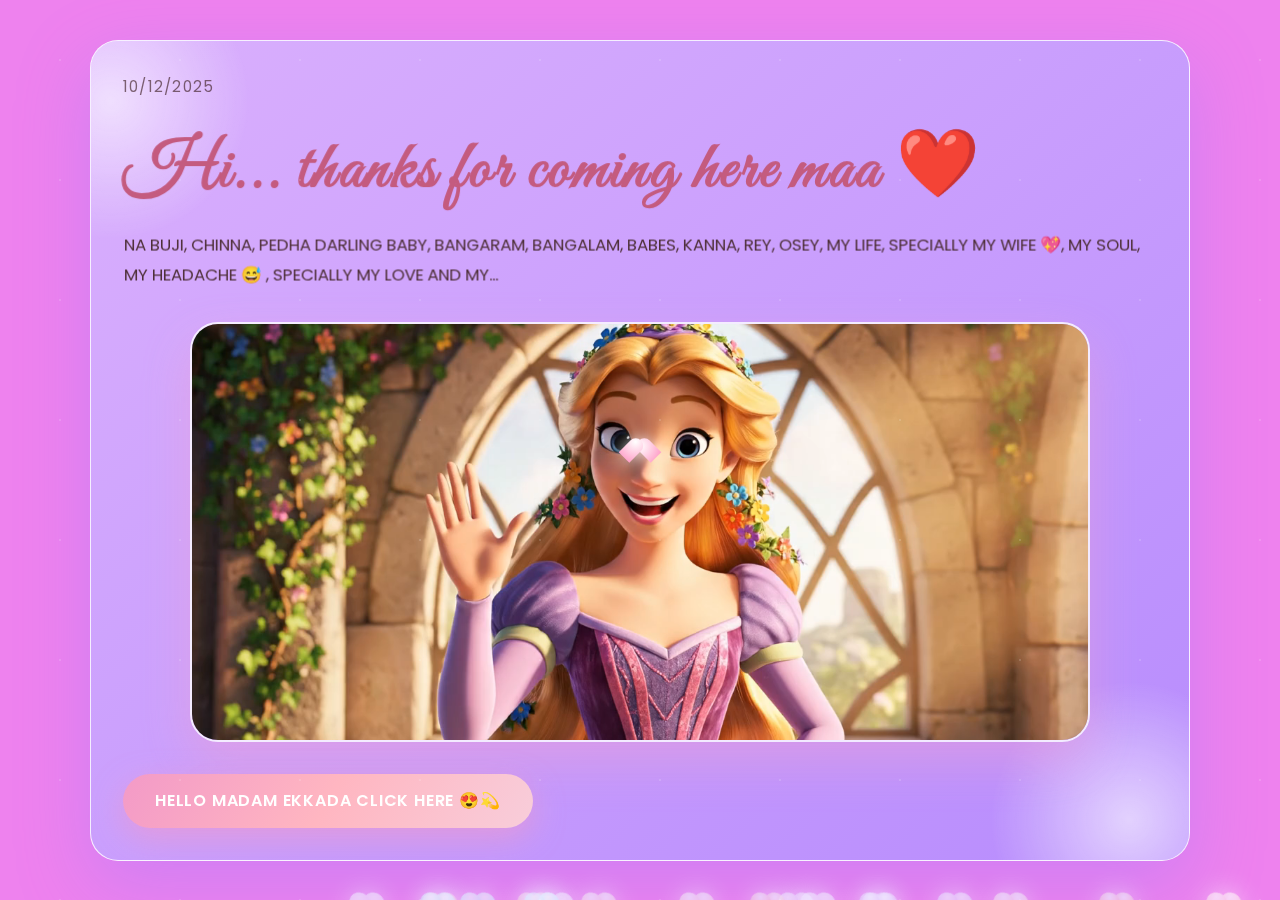
<file: index.html>
<!DOCTYPE html>
<html lang="en">
  <head>
    <meta charset="UTF-8" />
    <meta name="viewport" content="width=device-width, initial-scale=1.0" />
    <title>Page 1 | Welcome Love</title>

    <!-- Stylesheet -->
    <link rel="stylesheet" href="style.css" />

    <!-- GSAP Animation Library -->
    <script
      src="https://cdnjs.cloudflare.com/ajax/libs/gsap/3.12.5/gsap.min.js"
      defer
    ></script>

    <!-- Custom Script -->
    <script src="script.js" defer></script>
  </head>

  <body data-page="page1">
    <!-- Floating hearts animation -->
    <div class="floating-hearts" data-floating-hearts></div>

    <!-- Balloon burst animation -->
    <div class="balloon-burst" data-balloon-burst></div>

    <main class="glass-card">
      <p class="page-note" data-zoom-in>10/12/2025</p>

      <h1 data-zoom-in>Hi... thanks for coming here maa ❤️</h1>

      <p data-zoom-in>
        NA BUJI, CHINNA, PEDHA DARLING BABY, BANGARAM, BANGALAM, BABES, KANNA,
        REY, OSEY, MY LIFE, SPECIALLY MY WIFE 💖, MY SOUL, MY HEADACHE 😅 ,
        SPECIALLY MY LOVE AND MY...
      </p>

      <div class="media-wrap">
        <video
          class="hero-video"
          autoplay
          loop
          muted
          playsinline
          preload="auto"
          data-auto-sound
        >
          <source src="page1.mp4.mp4" type="video/mp4" />
          Your browser does not support video. Replace this with your dreamy
          clip. 💖
        </video>
      </div>

      <!-- Main Button -->
      <a class="btn" href="page2.html" data-balloon-trigger>
        Hello madam ekkada click here 😍💫
      </a>

      <!-- Background Music -->
      <audio
        id="bg-music"
        src="https://cdn.pixabay.com/download/audio/2022/10/25/audio_13f3bd2b3135.mp3?filename=gentle-piano-ambient-124458.mp3"
        autoplay
        loop
        muted
      ></audio>
    </main>
  </body>
</html>
</file>
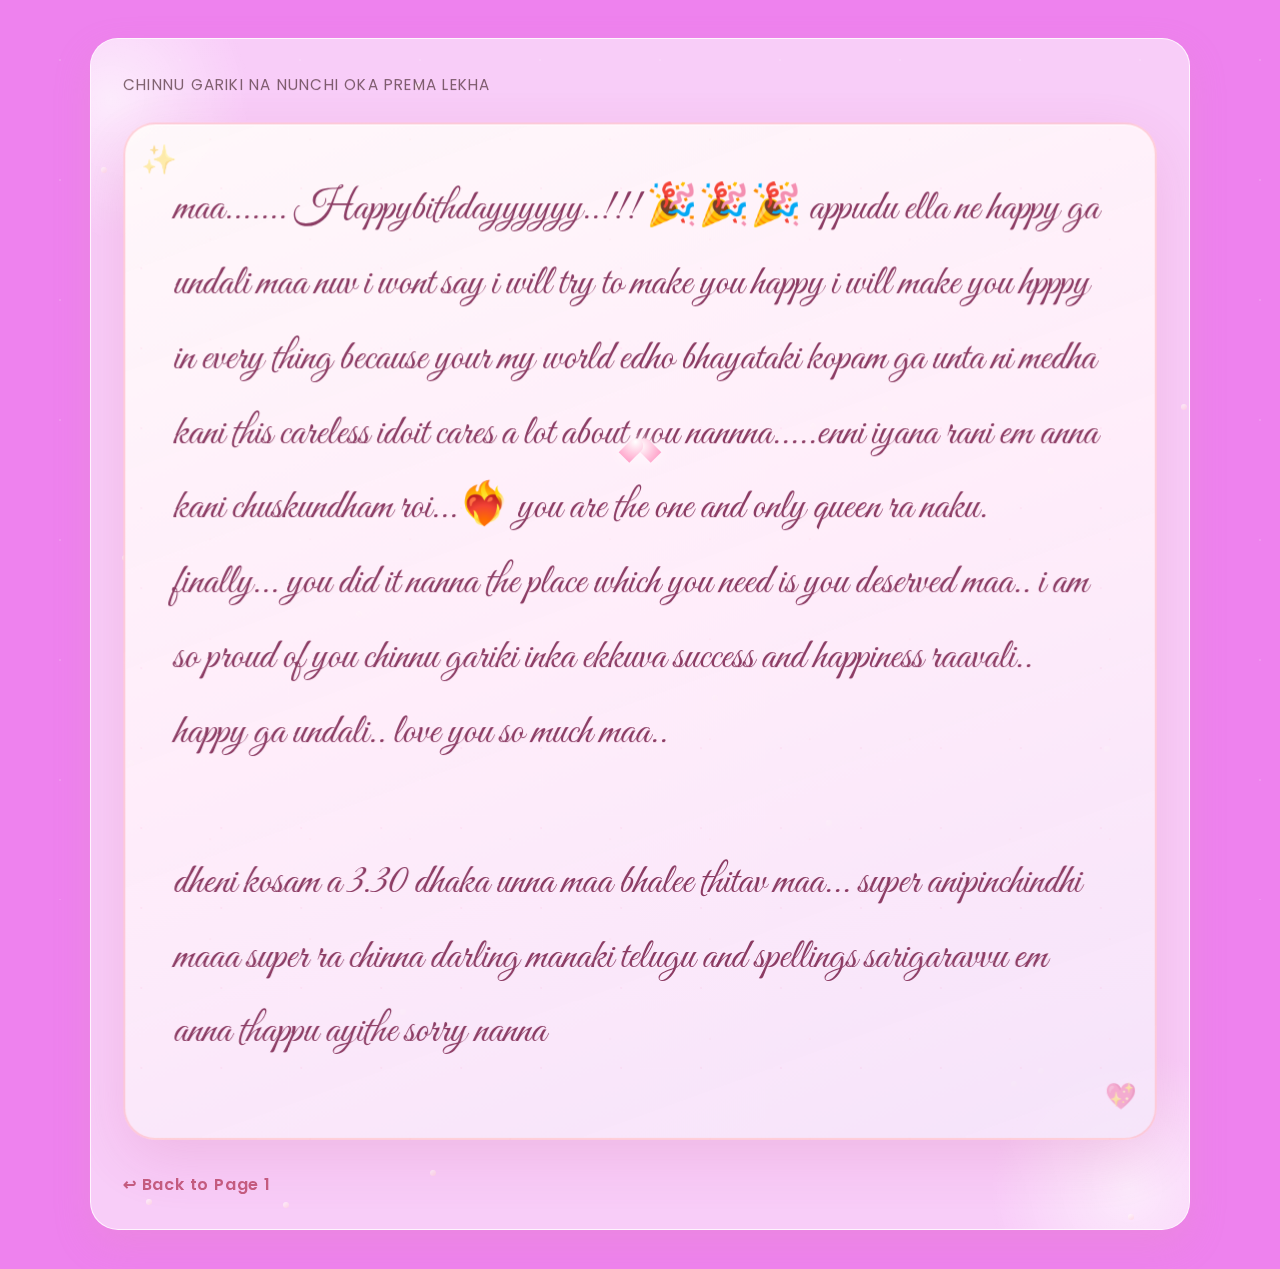
<file: page5.html>
<!DOCTYPE html>
<html lang="en">
  <head>
    <meta charset="UTF-8" />
    <meta name="viewport" content="width=device-width, initial-scale=1.0" />
    <title>Page 5</title>
    <link rel="stylesheet" href="style.css" />
    <script src="https://cdnjs.cloudflare.com/ajax/libs/gsap/3.12.5/gsap.min.js" defer></script>
    <script src="script.js" defer></script>
  </head>
  <body data-page="page5">
    <main class="glass-card letter-page">
      <div class="glitter-layer"></div>
      <p class="page-note" data-zoom-in>chinnu gariki na nunchi oka prema lekha</p>
      <div class="letter-card" data-zoom-in>
      <p>
        maa....... Happybithdayyyyyy..!!! 🎉🎉🎉 appudu ella ne happy ga undali maa nuv i wont say i will try to make you happy i will make you hpppy in every thing because your my world edho bhayataki kopam ga unta ni medha kani this careless idoit cares a lot about you nannna.....enni iyana rani em anna kani chuskundham roi...❤️‍🔥 you are the one and only queen ra naku.
        <br>
        finally... you did it nanna the place which you need is you deserved maa.. i am so proud of you chinnu gariki  inka ekkuva success and happiness raavali.. happy ga undali.. love you so much maa..<br>
        <br>
        dheni kosam a 3.30 dhaka unna maa bhalee thitav maa... super anipinchindhi maaa super ra chinna darling manaki telugu and spellings sarigaravvu em anna thappu ayithe sorry nanna  
      </p>
      </div>

      <nav class="nav-links" style="margin-top: 2rem;">
        <a href="index.html">↩ Back to Page 1</a>
      </nav>
    </main>
  </body>
</html>
</file>
<file: style.css>
@import url("https://fonts.googleapis.com/css2?family=Great+Vibes&family=Poppins:wght@300;400;500;600;700&display=swap");

:root {
  --rose: #d1a2ad;
  --blush: #f7b2c4;
  --lavender: #d7c1ff;
  --peach: #ffe7d9;
  --cream: #fff7f0;
  --deep-rose: #c45b7f;
  --text: #4a2c33;
  --glass: rgba(255, 255, 255, 0.7);
  --glitter: rgba(255, 255, 255, 0.45);
}

*,
*::before,
*::after {
  box-sizing: border-box;
}

body {
  background: violet;
  margin: 0;
  min-height: 100vh;
  font-family: "Poppins", "Segoe UI", sans-serif;
  color: var(--text);
  overflow-x: hidden;
  display: flex;
  justify-content: center;
  align-items: center;
  padding: clamp(1.5rem, 3vw, 3rem);
  position: relative;
  cursor: none;
}

body::after {
  content: "";
  position: fixed;
  inset: 0;
  background-image: radial-gradient(circle, rgba(255, 255, 255, 0.3) 1px, transparent 1px);
  background-size: 120px 120px;
  opacity: 0.5;
  pointer-events: none;
}

main {
  width: min(1100px, 100%);
  background: rgba(255, 255, 255, 0.55);
  border-radius: 36px;
  padding: clamp(1.8rem, 4vw, 4rem);
  box-shadow: 0 25px 80px rgba(225, 143, 181, 0.35);
  position: relative;
  overflow: hidden;
  border: 1px solid rgba(255, 255, 255, 0.8);
  backdrop-filter: blur(18px);
}

main::before,
main::after {
  content: "";
  position: absolute;
  width: 280px;
  height: 280px;
  border-radius: 50%;
  background: radial-gradient(circle, rgba(255, 255, 255, 0.6), transparent 70%);
  filter: blur(0.5px);
  pointer-events: none;
  animation: dreamy 10s ease-in-out infinite alternate;
}

main::before {
  top: -80px;
  left: -120px;
}

main::after {
  bottom: -100px;
  right: -80px;
  animation-delay: 2s;
}

@keyframes dreamy {
  from {
    transform: translate3d(0, 0, 0) scale(1);
  }
  to {
    transform: translate3d(30px, -30px, 0) scale(1.05);
  }
}

main > * {
  position: relative;
  z-index: 2;
}

h1,
h2,
.script-title {
  font-family: "Great Vibes", cursive;
  margin: 0 0 1rem;
  color: var(--deep-rose);
  letter-spacing: 0.04em;
}

h1 {
  font-size: clamp(2.25rem, 6vw, 4.2rem);
}

h2 {
  font-size: clamp(1.8rem, 4vw, 3rem);
}

p {
  line-height: 1.8;
  font-size: 1.05rem;
  margin: 0 0 1.5rem;
}

.btn {
  display: inline-flex;
  align-items: center;
  justify-content: center;
  gap: 0.5rem;
  padding: 0.9rem 2rem;
  border-radius: 999px;
  border: none;
  text-decoration: none;
  font-weight: 600;
  letter-spacing: 0.05em;
  text-transform: uppercase;
  color: #fff;
  background: linear-gradient(120deg, #f39ac7, #ffb6c1, #f8cdda);
  box-shadow: 0 10px 30px rgba(243, 154, 199, 0.6);
  transition: transform 0.3s ease, box-shadow 0.3s ease;
  cursor: pointer;
}

.btn:hover {
  transform: translateY(-4px) scale(1.02);
  box-shadow: 0 14px 35px rgba(243, 154, 199, 0.7);
}

/* button pulse used on blow action */
.btn.pulse {
  animation: btnPulse 0.9s cubic-bezier(.2,.9,.2,1) both;
}

@keyframes btnPulse {
  0% { transform: translateY(0) scale(1); }
  20% { transform: translateY(-6px) scale(1.06); }
  60% { transform: translateY(-3px) scale(1.03); }
  100% { transform: translateY(0) scale(1); }
}

.btn:disabled {
  opacity: 0.6;
  cursor: default;
  transform: none;
}

.floating-hearts {
  position: absolute;
  inset: 0;
  overflow: hidden;
  pointer-events: none;
}

.floating-hearts span {
  position: absolute;
  width: 22px;
  height: 20px;
  background: radial-gradient(circle at 30% 30%, #fff, #ffd1dc);
  display: block;
  transform: rotate(45deg);
  animation: floatHeart linear infinite;
  opacity: 0.7;
  border-radius: 4px;
  filter: drop-shadow(0 0 12px rgba(255, 255, 255, 0.8));
}

.floating-hearts span::before,
.floating-hearts span::after {
  content: "";
  position: absolute;
  width: 22px;
  height: 20px;
  border-radius: 50%;
  background: inherit;
}

.floating-hearts span::before {
  top: -10px;
  left: 0;
}

.floating-hearts span::after {
  left: -10px;
  top: 0;
}

@keyframes floatHeart {
  0% {
    transform: translateY(0) scale(0.8) rotate(45deg);
    opacity: 0;
  }
  20% {
    opacity: 0.8;
  }
  100% {
    transform: translateY(-120vh) scale(1.2) rotate(45deg);
    opacity: 0;
  }
}

.media-wrap {
  display: block;
  margin: 2rem auto;
  width: min(1000px, 100%);
  max-width: 100%;
  text-align: center;
  animation: mediaFloat 6s ease-in-out 1s infinite alternate;
}

.hero-video {
  display: block;
  margin: 0 auto;
  width: min(900px, 100%);
  height: auto;
  max-height: 420px;
  object-fit: cover;
  border-radius: 28px;
  border: 2px solid rgba(255, 255, 255, 0.8);
  box-shadow: 0 20px 45px rgba(241, 160, 206, 0.45);
  animation: mediaEntrance 0.9s cubic-bezier(.22,.9,.35,1) both;
  transform-origin: center;
}

.glass-card {
  background: rgba(255, 255, 255, 0.6);
  border-radius: 28px;
  padding: clamp(1.25rem, 3vw, 2rem);
  border: 1px solid rgba(255, 255, 255, 0.8);
  box-shadow: 0 15px 35px rgba(228, 149, 188, 0.25);
}

.page-note {
  font-size: 0.95rem;
  letter-spacing: 0.08em;
  text-transform: uppercase;
  color: rgba(74, 44, 51, 0.7);
}

.typewriter {
  min-height: 120px;
  font-size: clamp(1.6rem, 4vw, 2.8rem);
  line-height: 1.5;
  border-right: 2px solid rgba(74, 44, 51, 0.6);
  white-space: pre-line;
  overflow: hidden;
}

.sparkle-ring {
  display: flex;
  flex-wrap: wrap;
  gap: 1rem;
  margin-top: 2rem;
}

.sparkle-ring span {
  flex: 1;
  min-width: 140px;
  text-align: center;
  padding: 1rem;
  border-radius: 18px;
  background: rgba(255, 255, 255, 0.5);
  border: 1px dashed rgba(228, 149, 188, 0.6);
  font-weight: 500;
  position: relative;
  overflow: hidden;
}

.sparkle-ring span::after {
  content: "";
  position: absolute;
  inset: -50% -10%;
  background: radial-gradient(circle, rgba(255, 255, 255, 0.9), transparent 70%);
  animation: twinkle 6s linear infinite;
}

@keyframes twinkle {
  from {
    transform: translateX(-60%) translateY(20%);
  }
  to {
    transform: translateX(120%) translateY(-20%);
  }
}

.video-love {
  margin-top: 2rem;
  padding: clamp(1rem, 3vw, 1.5rem);
  border-radius: 28px;
  background: rgba(255, 255, 255, 0.65);
  border: 1px solid rgba(200, 160, 255, 0.9);
  box-shadow: 0 18px 40px rgba(215, 161, 211, 0.25);
}

.video-love video {
  width: 100%;
  max-height: 360px;
  border-radius: 20px;
  border: 2px solid rgba(255, 255, 255, 0.85);
  box-shadow: 0 18px 45px rgba(228, 149, 188, 0.35);
  background: rgba(255, 255, 255, 0.4);
}

.video-caption {
  margin-top: 1rem;
  font-size: 1rem;
  color: rgba(74, 44, 51, 0.8);
  text-align: center;
}

body[data-page="page1"] .glass-card {
  background: linear-gradient(140deg, rgba(214, 184, 255, 0.85), rgba(173, 142, 255, 0.85));
  border: 1px solid rgba(255, 255, 255, 0.85);
  box-shadow: 0 25px 70px rgba(150, 120, 255, 0.35);
}

.balloon-field {
  position: relative;
  width: 100%;
  height: 260px;
  margin: 2rem 0;
  overflow: hidden;
}

.balloon {
  position: absolute;
  width: 70px;
  height: 90px;
  border-radius: 50% 50% 45% 45%;
  background: linear-gradient(180deg, rgba(255, 255, 255, 0.7), var(--balloon-color));
  animation: riseBalloon linear infinite;
  box-shadow: inset -6px -12px 18px rgba(255, 255, 255, 0.45);
}

.balloon::after {
  content: "";
  position: absolute;
  width: 2px;
  height: 60px;
  background: rgba(0, 0, 0, 0.1);
  top: 90px;
  left: 50%;
  transform: translateX(-50%);
}

@keyframes riseBalloon {
  0% {
    transform: translateY(120%);
  }
  100% {
    transform: translateY(-140%);
  }
}

.confetti {
  position: absolute;
  inset: 0;
  overflow: hidden;
  pointer-events: none;
}

.confetti span {
  position: absolute;
  width: 12px;
  height: 18px;
  border-radius: 3px;
  animation: confettiFall linear infinite;
  transform-origin: center;
}

@keyframes confettiFall {
  0% {
    transform: translateY(-20%) rotate(0deg);
    opacity: 0;
  }
  10% {
    opacity: 1;
  }
  100% {
    transform: translateY(120vh) rotate(320deg);
    opacity: 0;
  }
}

.wish-text {
  font-size: 1.1rem;
  background: black;
  padding: 1.5rem;
  border-radius: 24px;
  border: 1px solid red;
  box-shadow:blueviolet;
  text-decoration-color: black;
}
.SURENDRA{
  text-transform: uppercase;
  color: blueviolet;
  background-color:wheat;
  font-weight: lighter;
  text-decoration:darkblue;
}
body[data-page="page3"] .wish-text {
  position: relative;
  overflow: hidden;
  color: black;
  animation: wishTextGlow 6s ease-in-out infinite;
  text-shadow:black;
  background:url("WhatsApp\ Image\ 2025-12-01\ at\ 3.19.02\ PM.jpeg ") ;

  background-size: cover;
}

body[data-page="page3"] .wish-text::after {
  content: "";
  position: absolute;
  inset: 0;
  background: linear-gradient(110deg, transparent, rgba(255, 255, 255, 0.6), transparent);
  transform: translateX(-120%);
  animation: wishSheen 5s ease-in-out infinite;
  pointer-events: none;
}

@keyframes wishTextGlow {
  0%,
  100% {
    color: #5a3752;
    letter-spacing: 0.01em;
  }
  50% {
    color: #a24fb7;
    letter-spacing: 0.04em;
  }
}

@keyframes wishSheen {
  0% {
    opacity: 0;
    transform: translateX(-120%);
  }
  30% {
    opacity: 0.7;
  }
  60% {
    opacity: 0;
    transform: translateX(120%);
  }
  100% {
    opacity: 0;
    transform: translateX(120%);
  }
}

.cake-stage {
  text-align: center;
  margin: 2rem 0 2.5rem;
}

/* --- Colorful Multi-Layer Birthday Cake --- */
.cake {
  width: 280px;
  height: 220px;
  margin: 0 auto;
  position: relative;
  box-shadow: 0 35px 60px rgba(100, 50, 100, 0.3);
  perspective: 1000px;
  display: flex;
  align-items: center;
  justify-content: center;
}

/* Birthday text on cake */
.cake > .cake-text {
  position: absolute;
  top: 50%;
  left: 50%;
  transform: translate(-50%, -50%);
  font-family: "Great Vibes", cursive;
  font-size: 2.2rem;
  font-weight: 700;
  color: #fff;
  text-shadow: 2px 2px 4px rgba(100, 50, 100, 0.5), -1px -1px 2px rgba(255, 255, 255, 0.3);
  z-index: 5;
  text-align: center;
  letter-spacing: 0.05em;
  pointer-events: none;
}

/* Base plate / cake stand */
.cake::before {
  content: "";
  position: absolute;
  bottom: -18px;
  left: 50%;
  transform: translateX(-50%);
  width: 320px;
  height: 14px;
  background: linear-gradient(180deg, #f5d7a1, #d4a574);
  border-radius: 999px;
  box-shadow: inset 0 2px 8px rgba(0, 0, 0, 0.15);
  z-index: 1;
}

/* Main cake body with 3 layers */
.cake::after {
  content: "";
  position: absolute;
  inset: 0;
  background: linear-gradient(135deg, #ff6b9d 0%, #ff9dc4 25%, #ffb6d9 50%, #ffd4e5 75%, #ff6b9d 100%);
  border-radius: 28px 28px 20px 20px;
  box-shadow: 
    inset -8px -8px 20px rgba(0, 0, 0, 0.1),
    inset 8px 8px 20px rgba(255, 255, 255, 0.4);
  z-index: 3;
}

/* Layer decorations - stripes and texture */
.cake {
  background: 
    linear-gradient(90deg, transparent 45%, rgba(255, 182, 217, 0.6) 45%, rgba(255, 182, 217, 0.6) 55%, transparent 55%),
    linear-gradient(180deg, #ff9dc4 0%, #ffc0e8 30%, #ffb6d9 60%, #ff6b9d 100%);
  border-radius: 28px 28px 20px 20px;
  background-size: 100% 100%;
  box-shadow: 0 35px 60px rgba(100, 50, 100, 0.3);
}

/* Frosting swirl tops on cake layers (using ::before as layer separator visual) */
.cake::before {
  content: "";
  position: absolute;
  top: 45%;
  left: 50%;
  transform: translateX(-50%);
  width: 260px;
  height: 4px;
  background: linear-gradient(90deg, #fff5fa, #ffe0f0, #fff5fa);
  border-radius: 999px;
  opacity: 0.7;
  z-index: 4;
  box-shadow: 
    0 50px 0 -8px #fff5fa,
    0 100px 0 -16px #fff5fa;
}


/* Candle styling */
.candle {
  width: 18px;
  height: 90px;
  background: linear-gradient(180deg, #fffacd 0%, #ffd700 50%, #ffc700 100%);
  border-radius: 999px;
  margin: 0 auto;
  position: relative;
  top: -100px;
  box-shadow: 0 4px 12px rgba(255, 200, 0, 0.4);
}

/* Flame - bright and animated */
.flame {
  width: 28px;
  height: 48px;
  background: radial-gradient(circle at 35% 20%, #ffff99, #ffd700);
  border-radius: 50% 50% 48% 48%;
  position: absolute;
  top: -55px;
  left: 50%;
  transform: translateX(-50%);
  animation: flicker 1.2s ease-in-out infinite alternate;
  filter: drop-shadow(0 0 16px rgba(255, 200, 0, 0.95));
}

@keyframes flicker {
  from {
    transform: translate(-50%, 0) scale(1) rotate(-2deg);
    opacity: 1;
  }
  to {
    transform: translate(-50%, -6%) scale(1.1) rotate(2deg);
    opacity: 1;
  }
}

/* Smoke effect */
.smoke {
  position: absolute;
  top: -90px;
  left: 50%;
  transform: translateX(-50%);
  display: flex;
  gap: 0.6rem;
  opacity: 0;
}

.smoke span {
  width: 16px;
  height: 44px;
  border-radius: 999px;
  background: linear-gradient(180deg, rgba(255, 255, 255, 0.8), rgba(255, 255, 255, 0.1));
  animation: puff 2s ease infinite;
}

.smoke span:nth-child(2) {
  animation-delay: 0.3s;
}

@keyframes puff {
  0% {
    opacity: 0.5;
    transform: translateY(0) scale(0.8);
  }
  100% {
    opacity: 0;
    transform: translate(-24px, -80px) scale(1.3);
  }
}

.cake-stage.is-out .flame {
  opacity: 0;
  transform: translate(-50%, -30px) scale(0.3);
}

.cake-stage.is-out .smoke {
  opacity: 1;
}


@keyframes mediaEntrance {
  from {
    opacity: 0;
    transform: translateY(18px) scale(0.98);
  }
  to {
    opacity: 1;
    transform: translateY(0) scale(1);
  }
}

@keyframes mediaFloat {
  0% {
    transform: translateY(0) rotate(-0.35deg);
  }
  100% {
    transform: translateY(-12px) rotate(0.35deg);
  }
}

.smoke {
  position: absolute;
  top: -70px;
  left: 50%;
  transform: translateX(-50%);
  display: flex;
  gap: 0.5rem;
  opacity: 0;
}

.smoke span {
  width: 14px;
  height: 40px;
  border-radius: 999px;
  background: linear-gradient(transparent, rgba(255, 255, 255, 0.5));
  animation: puff 2s ease infinite;
}

.smoke span:nth-child(2) {
  animation-delay: 0.3s;
}

@keyframes puff {
  0% {
    opacity: 0.4;
    transform: translateY(0) scale(0.8);
  }
  100% {
    opacity: 0;
    transform: translate(-20px, -60px) scale(1.2);
  }
}

.cake-stage.is-out .flame {
  opacity: 0;
  transform: translate(-50%, -20px) scale(0.5);
}

.cake-stage.is-out .smoke {
  opacity: 1;
}

.photo-grid {
  display: grid;
  grid-template-columns: repeat(auto-fit, minmax(180px, 1fr));
  gap: 1.1rem;
  margin: 2rem 0;
  opacity: 0;
  transform: translateY(30px);
  transition: opacity 0.6s ease, transform 0.6s ease;
}

.photo-grid img {
  width: 100%;
  height: 220px;
  object-fit: cover;
  border-radius: 24px;
  border: 2px solid rgba(255, 255, 255, 0.8);
  box-shadow: 0 20px 45px rgba(215, 161, 211, 0.35);
}

.photo-grid.revealed {
  opacity: 1;
  transform: translateY(0);
}

/* --- Flip card styles for photo-grid --- */
.flip-card {
  perspective: 1200px;
  width: 100%;
  display: block;
}

.flip-card .flip-inner {
  position: relative;
  width: 100%;
  height: 100%;
  transition: transform 0.8s cubic-bezier(.2,.9,.25,1);
  transform-style: preserve-3d;
}

.flip-front,
.flip-back {
  position: relative;
  backface-visibility: hidden;
  -webkit-backface-visibility: hidden;
  border-radius: 18px;
  overflow: hidden;
}

.flip-front img,
.flip-back img {
  display: block;
  width: 100%;
  height: 220px;
  object-fit: cover;
}

.flip-back {
  position: absolute;
  inset: 0;
  transform: rotateY(180deg);
  display: flex;
  align-items: center;
  justify-content: center;
  background: rgba(0,0,0,0.28);
}

.flip-card.is-flipped .flip-inner {
  transform: rotateY(180deg);
}

.flip-btn,
.flip-close {
  position: absolute;
  left: 50%;
  transform: translateX(-50%);
  bottom: 12px;
  z-index: 6;
  padding: 0.45rem 0.9rem;
  font-size: 0.9rem;
}

.flip-close { bottom: 14px; }

/* make grid items visually consistent */
.photo-grid .flip-card { width: 100%; }

/* end flip card styles */

/* --- Wish image center stage + white twinkling stars --- */
.wish-stage {
  position: relative;
  width: 100%;
  height: min(64vh, 640px);
  display: flex;
  align-items: center;
  justify-content: center;
  margin: 1.25rem 0;
  overflow: visible;
}

.wish-stage .wish-image {
  width: min(760px, 92%);
  max-height: 100%;
  display: block;
  border-radius: 18px;
  overflow: hidden;
  position: relative;
  transition: transform 0.4s cubic-bezier(.2,.9,.3,1);
}

/* page3 image hover zoom */
body[data-page="page3"] .wish-image:hover {
  transform: scale(1.08);
}

body[data-page="page3"] .wish-image {
  cursor: pointer;
}

.wish-stage .wish-image img {
  display: block;
  width: 100%;
  height: auto;
  max-height: 100%;
  object-fit: cover;
  border-radius: 14px;
  border: 3px solid rgba(255,255,255,0.85);
  box-shadow: 0 30px 70px rgba(70, 30, 60, 0.25);
  transform: translateZ(0);
  animation: mediaEntrance 0.9s cubic-bezier(.22,.9,.35,1) both;
}

.star-layer {
  position: absolute;
  inset: 0;
  pointer-events: none;
}

.star-layer .star {
  position: absolute;
  left: var(--x, 50%);
  top: var(--y, 50%);
  width: calc(4px * var(--s, 1));
  height: calc(4px * var(--s, 1));
  background: #fff;
  border-radius: 50%;
  box-shadow: 0 0 10px rgba(255,255,255,0.95);
  transform: translate(-50%, -50%) scale(var(--s,1));
  animation: starTwinkle 2.8s linear infinite;
  animation-delay: var(--d, 0s);
  opacity: 0.95;
}

@keyframes starTwinkle {
  0% { transform: translate(-50%,-50%) scale(0.6); opacity: 0.12; }
  30% { opacity: 1; transform: translate(-50%,-50%) scale(1.15); }
  60% { opacity: 0.6; transform: translate(-50%,-50%) scale(0.9); }
  100% { transform: translate(-50%,-50%) scale(0.7); opacity: 0.15; }
}

@media (max-width: 768px) {
  .wish-stage { height: 56vh; }
  .wish-stage .wish-image { width: 94%; }
}

/* page3 specific glitter layer for image surround */
body[data-page="page3"] .glitter-layer {
  position: absolute;
  top: 0;
  left: 0;
  right: 0;
  z-index: 4;
  height: min(64vh, 640px);
  pointer-events: none;
  overflow: hidden;
}

body[data-page="page3"] .glitter-layer span {
  position: absolute;
  width: 4px;
  height: 4px;
  border-radius: 50%;
  background: radial-gradient(circle, #fff, rgba(255, 255, 255, 0.3));
  animation: glitterFloat 4s linear infinite;
  opacity: 0.6;
  box-shadow: 0 0 8px rgba(255, 255, 255, 0.8);
}

@keyframes glitterFloat {
  0% { transform: translateY(0) translateX(0) scale(1); opacity: 0; }
  10% { opacity: 0.8; }
  90% { opacity: 0.8; }
  100% { transform: translateY(-100vh) translateX(30px) scale(0); opacity: 0; }
}

.letter-card {
  border-radius: 32px;
  background: 
    /* soft heart pattern overlay */
    radial-gradient(circle at 20% 80%, rgba(255, 105, 180, 0.08) 1px, transparent 1px),
    radial-gradient(circle at 85% 15%, rgba(255, 182, 193, 0.08) 1px, transparent 1px),
    /* main gradient */
    linear-gradient(160deg, rgba(255, 250, 250, 0.95) 0%, rgba(255, 240, 250, 0.92) 50%, rgba(245, 230, 250, 0.9) 100%);
  background-size: 80px 80px, 100px 100px, 100% 100%;
  padding: clamp(1.5rem, 4vw, 3rem);
  border: 2px solid rgba(255, 182, 193, 0.6);
  font-family: "Great Vibes", cursive;
  font-size: clamp(1.8rem, 4vw, 2.6rem);
  color: #8b3a62;
  position: relative;
  line-height: 1.9;
  box-shadow: 
    0 20px 60px rgba(200, 100, 150, 0.2),
    inset 0 1px 0 rgba(255, 255, 255, 0.8);
  overflow: hidden;
}

/* decorative corner flourishes */
.letter-card::before {
  content: "✨";
  position: absolute;
  top: 12px;
  left: 16px;
  font-size: 1.8rem;
  opacity: 0.4;
  pointer-events: none;
}

.letter-card::after {
  content: "💖";
  position: absolute;
  bottom: 14px;
  right: 18px;
  font-size: 1.6rem;
  opacity: 0.4;
  pointer-events: none;
  animation: heartBeat 2.4s ease-in-out infinite;
}

@keyframes heartBeat {
  0%, 100% { transform: scale(1); }
  50% { transform: scale(1.12); }
}

.letter-card p {
  font-family: inherit;
  font-size: inherit;
  margin: 0 0 1.2rem;
}

.glitter-layer {
  position: absolute;
  inset: 0;
  pointer-events: none;
  overflow: hidden;
}

.glitter-layer span {
  position: absolute;
  width: 6px;
  height: 6px;
  border-radius: 50%;
  background: linear-gradient(145deg, #fff, #ffd1dc);
  animation: glitter 6s linear infinite;
  opacity: 0.7;
}

@keyframes glitter {
  0% {
    transform: translateY(0) scale(0.6);
    opacity: 0;
  }
  30% {
    opacity: 1;
  }
  100% {
    transform: translateY(-120px) scale(1.1);
    opacity: 0;
  }
}

.heart-cursor {
  position: fixed;
  width: 26px;
  height: 26px;
  pointer-events: none;
  z-index: 9999;
  transform: translate(-50%, -50%) scale(1);
  animation: cursorPulse 1.2s ease-in-out infinite;
  filter: drop-shadow(0 0 8px rgba(255, 255, 255, 0.8));
}

.heart-cursor::before,
.heart-cursor::after {
  content: "";
  position: absolute;
  width: 15px;
  height: 24px;
  border-radius: 15px 15px 0 0;
  background: radial-gradient(circle at 30% 20%, #fff, #ff9ec7);
}

.heart-cursor::before {
  transform: rotate(-45deg);
  left: 13px;
}

.heart-cursor::after {
  transform: rotate(45deg);
  left: -2px;
}

.heart-cursor.active {
  animation-duration: 0.5s;
  transform: translate(-50%, -50%) scale(1.2);
}

@keyframes cursorPulse {
  0%,
  100% {
    transform: translate(-50%, -50%) scale(1);
  }
  50% {
    transform: translate(-50%, -50%) scale(1.18);
  }
}

audio {
  display: none;
}

.balloon-burst {
  position: fixed;
  inset: 0;
  pointer-events: none;
  overflow: hidden;
  z-index: 8;
}

.burst-balloon {
  position: absolute;
  width: 65px;
  height: 90px;
  border-radius: 50% 50% 45% 45%;
  background: var(--burst-color, #ffd1dc);
  filter: drop-shadow(0 10px 18px rgba(0, 0, 0, 0.15));
  animation: burstFloat 1.5s ease-out forwards;
  opacity: 0;
}

.burst-balloon::after {
  content: "";
  position: absolute;
  width: 2px;
  height: 60px;
  background: rgba(0, 0, 0, 0.12);
  left: 50%;
  top: 90px;
  transform: translateX(-50%);
}

@keyframes burstFloat {
  0% {
    transform: translate(-50%, 30px) scale(0.7);
    opacity: 0;
  }
  20% {
    opacity: 1;
  }
  100% {
    transform: translate(calc(-50% + var(--drift-x, 0px)), -220px) scale(1.1);
    opacity: 0;
  }
}

.firework-layer {
  position: fixed;
  inset: 0;
  pointer-events: none;
  z-index: 12;
  overflow: hidden;
  mix-blend-mode: screen;
}

/* red spray particles from candle blow */
.spray-layer {
  position: fixed;
  inset: 0;
  pointer-events: none;
  z-index: 13;
  overflow: visible;
}

.spray-layer .spray-particle {
  position: absolute;
  width: 6px;
  height: 6px;
  border-radius: 50%;
  transform: translate(-50%, -50%) scale(0.9);
  box-shadow: 0 0 10px rgba(255, 100, 100, 0.95);
  animation: sprayOut 900ms cubic-bezier(.2,.8,.2,1) forwards;
}

@keyframes sprayOut {
  0% { opacity: 1; transform: translate(-50%, -50%) scale(0.8); }
  100% { opacity: 0; transform: translate(calc(-50% + var(--tx, 0)), calc(-50% + var(--ty, 0))) scale(0.2); }
}

.firework,
.firework-star {
  position: absolute;
  width: 8px;
  height: 8px;
  border-radius: 50%;
  background: radial-gradient(circle, #fff, rgba(255, 255, 255, 0));
  opacity: 0;
}

.firework {
  animation: fireworkBurst 1.4s cubic-bezier(.2,.9,.3,1) forwards;
  filter: drop-shadow(0 0 18px rgba(255, 80, 80, 0.9));
  width: 10px;
  height: 10px;
  backface-visibility: hidden;
}

.firework-star {
  width: 4px;
  height: 16px;
  border-radius: 999px;
  background: linear-gradient(180deg, rgba(255, 255, 255, 0.9), transparent);
  animation: starTrail 1.45s cubic-bezier(.2,.9,.3,1) forwards;
}

@keyframes fireworkBurst {
  0% {
    opacity: 1;
    transform: translate(0, 0) scale(0.35);
  }
  100% {
    opacity: 0;
    transform: translate(var(--tx, 0), var(--ty, 0)) scale(0);
  }
}

/* subtle main element will-change hint for GSAP transforms */
.glass-card {
  will-change: transform;
}

@keyframes starTrail {
  0% {
    opacity: 0.8;
    transform: translate(0, 0) scaleY(0.5);
  }
  100% {
    opacity: 0;
    transform: translate(var(--tx, 0), calc(var(--ty, 0) + 40px)) scaleY(1);
  }
}

.nav-links {
  display: flex;
  flex-wrap: wrap;
  gap: 0.8rem;
}

.nav-links a {
  font-weight: 600;
  letter-spacing: 0.05em;
  text-decoration: none;
  color: var(--deep-rose);
}

.nav-links a:hover {
  text-decoration: underline;
}

@media (max-width: 768px) {
  body {
    padding: 1rem;
  }

  main {
    border-radius: 28px;
  }

  .balloon-field {
    height: 200px;
  }
  .wish-text {
  font-size: 1.1rem;
  padding: 1.5rem;
  height:500px;
  border-radius: 24px;
  border: 1px solid black ;
  box-shadow: 500px;
  color:black;
  font-weight: bolder;
  background:
    url("WhatsApp\ Image\ 2025-12-01\ at\ 3.19.02\ PM.jpeg") center/cover no-repeat;

  
}

/* flip card responsiveness */
.photo-grid { grid-template-columns: repeat(auto-fit, minmax(140px, 1fr)); }
.flip-card { width: 100%; }
.flip-card .flip-back img, .flip-card .flip-front img { height: auto; max-height: 320px; }
}
</file>
